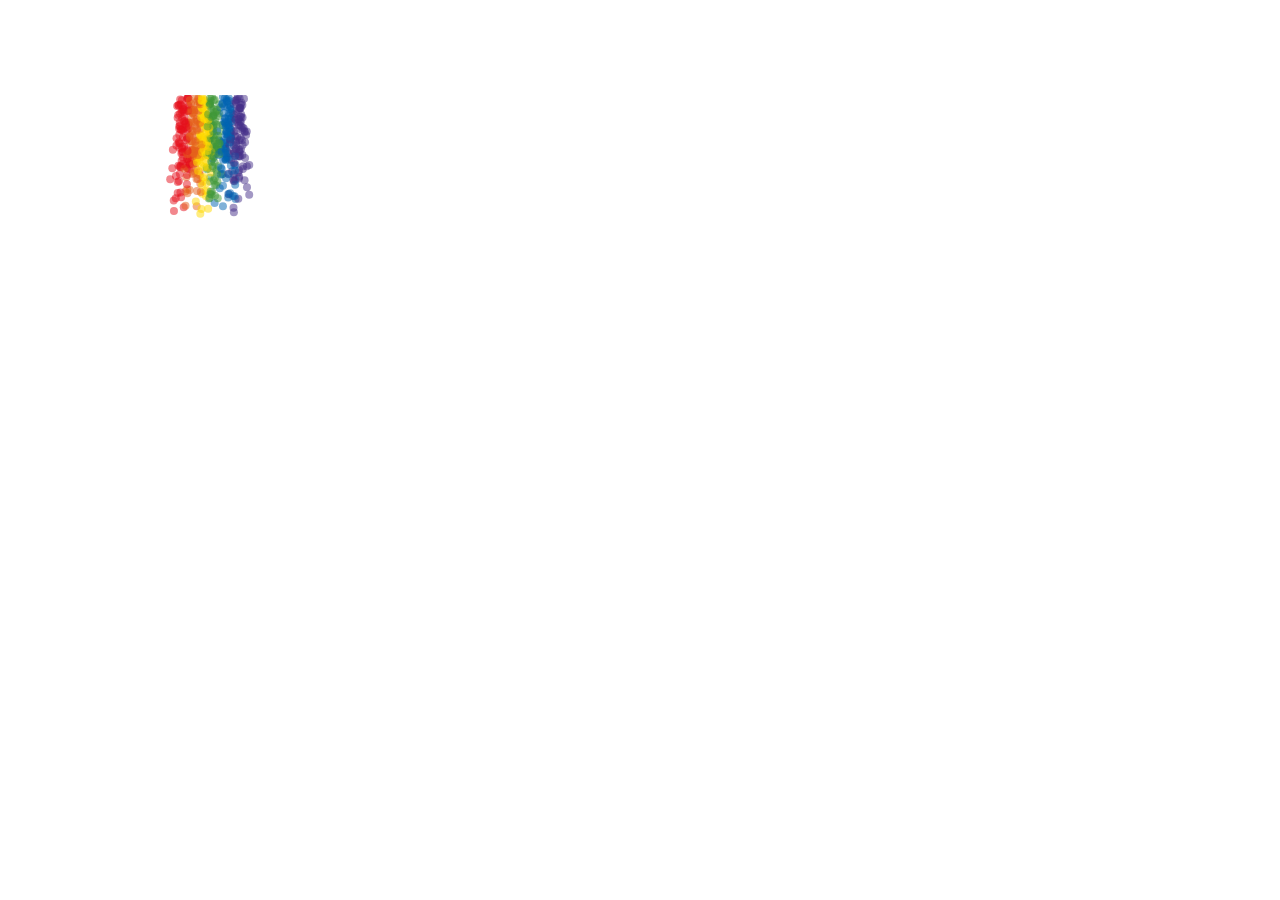
<file: fun/good.html>
<!DOCTYPE html>
<html>
    <head>
        <link href="cool.css" rel="stylesheet">
    </head>
    <body>
        <div>
          <canvas id="canvas" width='100' height='160' align=center></canvas>
        </div>
    <script src="script.js"></script>
    </body>
</html>
</file>
<file: fun/cool.css>
div, canvas {
  position: absolute;
}

canvas {
  left: 154px;
  top: 87px;
}

div {
  width: 296px;
  height: 240px;
  background: url("https://s3-us-west-2.amazonaws.com/s.cdpn.io/53148/rainbowVomit.png");
}
</file>
